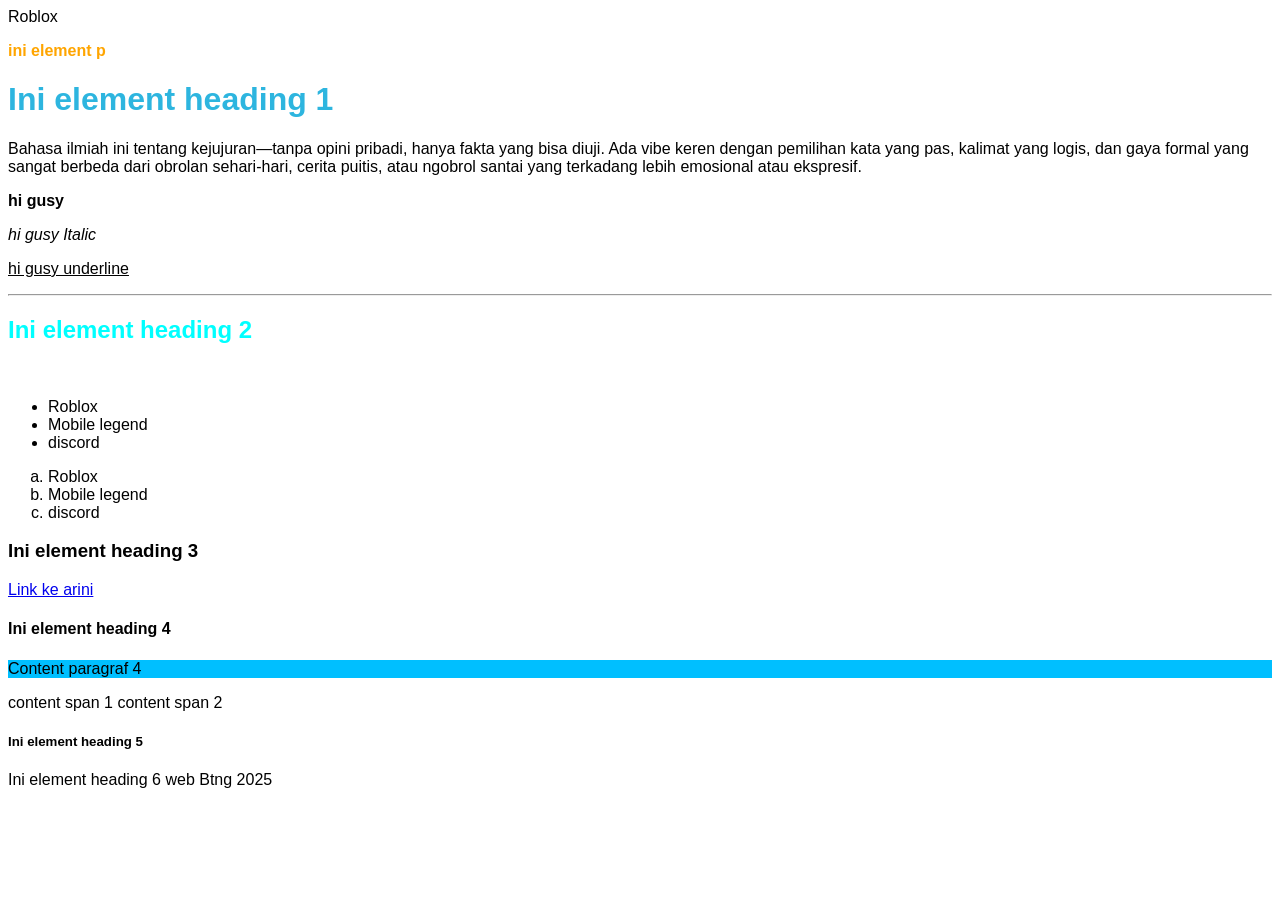
<file: index.html>
<!DOCTYPE html>
<html lang="en">
  <head>
    <meta charset="UTF-8" />
    <meta name="viewport" content="width=device-width, initial-scale=1.0" />
    <meta name="description" content="iniadalah halaman biografi" />
    <link rel="icon" type="image/png" href="roblox.png" />
    <link rel="stylesheet"  href="style.css"
    <title>Roblox</title>

    <style>
        h1 {
          color: rgb(45, 181, 223);
        }
    </style>

  </head>
  <body>
    <!--Ini adalah Element paragraf-->
    <p class="oren"> ini element p</p>
     

    <h1>Ini element heading 1</h1>
    <p>Bahasa ilmiah ini tentang kejujuran—tanpa opini pribadi,
      hanya fakta yang bisa diuji. Ada vibe keren dengan pemilihan kata yang pas, 
      kalimat yang logis, dan gaya formal yang sangat berbeda  dari obrolan sehari-hari, 
      cerita puitis, atau ngobrol santai yang terkadang lebih emosional atau ekspresif.

    </p>
    <p>
       <b>
        hi gusy 
       </b>
    </p>
    </p>
    <p>
       <i>
        hi gusy Italic
       </i>
    </p>
    </p>
    <p>
       <u>
        hi gusy underline
       </u>
    </p>

    <hr/>


    <h2>Ini element heading 2</h2>

    <br/>

    <ul>
      <li>Roblox</li>
      <li>Mobile legend</li>
      <li>discord</li>
    </ul>

    <ol  type="a">
      <li>Roblox</li>
      <li>Mobile legend</li>
      <li>discord</li>
    </ol>

    <h3>Ini element heading 3</h3>

    <a href="https://www.instagram.com/araisy_ra/?utm_source=ig_web_button_share_sheet" target="_blank">Link ke arini
      
    </a>

    <h4>Ini element heading 4</h4>

    <div class="wadah">
       <p>Content paragraf 4</p>
    </div>

    <span>
      content span 1
    </span>
    <span>
      content span 2
    </span>


    <h5>Ini element heading 5</h5
    <h6>Ini element heading 6</h6>
    <h7>web Btng 2025</h7>
  </body>
</html>
</file>
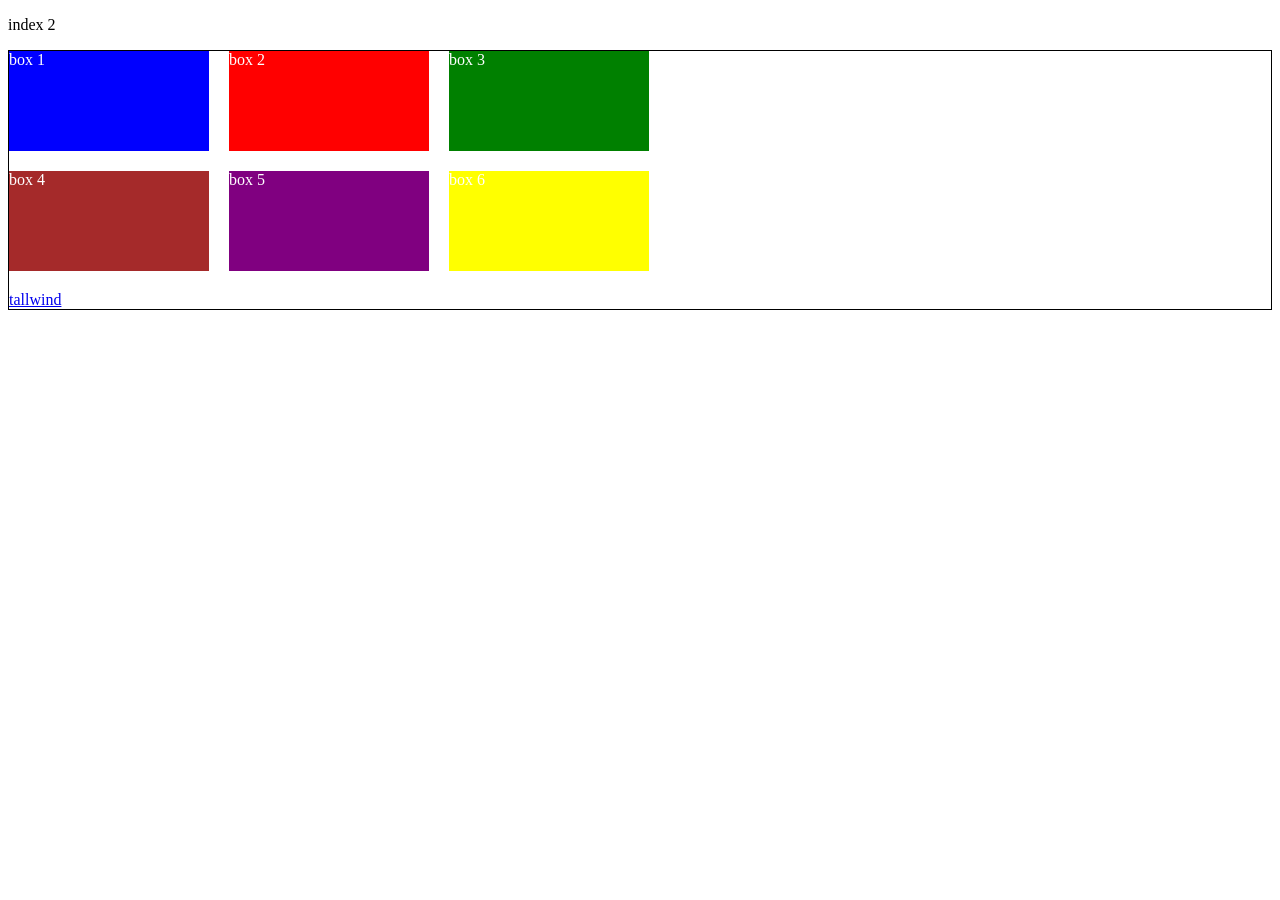
<file: index2.html>
<!DOCTYPE html>
<html lang="en">
  <head>
    <meta charset="UTF-8" />
    <meta name="viewport" content="width=device-width, initial-scale=1.0" />
    <title>index 2</title>

    <style>
      .content {
        display: grid;
        grid-template-columns: repeat(3, 200px);
        border: 1px solid black;
        gap: 20px;
      }

      .content div {
        /* width: 100px; */
        height: 100px;
        color: white;
      }

      #blue {
        background-color: blue;
      }
      #red {
        background-color: red;
      }
      #green {
        background-color: green;
      }
      #brown {
        background-color: brown;
      }
      #purple {
        background-color: purple;
      }
      #yellow {
        background-color: yellow;
      }
    </style>
  </head>
  <body>
    <p>index 2</p>

    <div class="content">
      <div id="blue">box 1</div>
      <div id="red">box 2</div>
      <div id="green">box 3</div>
      <div id="brown">box 4</div>
      <div id="purple">box 5</div>
      <div id="yellow">box 6</div>

      <a href="ndex.html" target="_blank">tallwind</a>
    </div>
  </body>
</html>
</file>
<file: style.css>
body {
  font-family: "Segoe UI", Tahoma, Geneva, Verdana, sans-serif;
}

h2 {
  color: cyan;
}

.oren {
  color: orange;
  font-weight: bold;
}

.wadah {
  background-color: deepskyblue;
}
</file>
